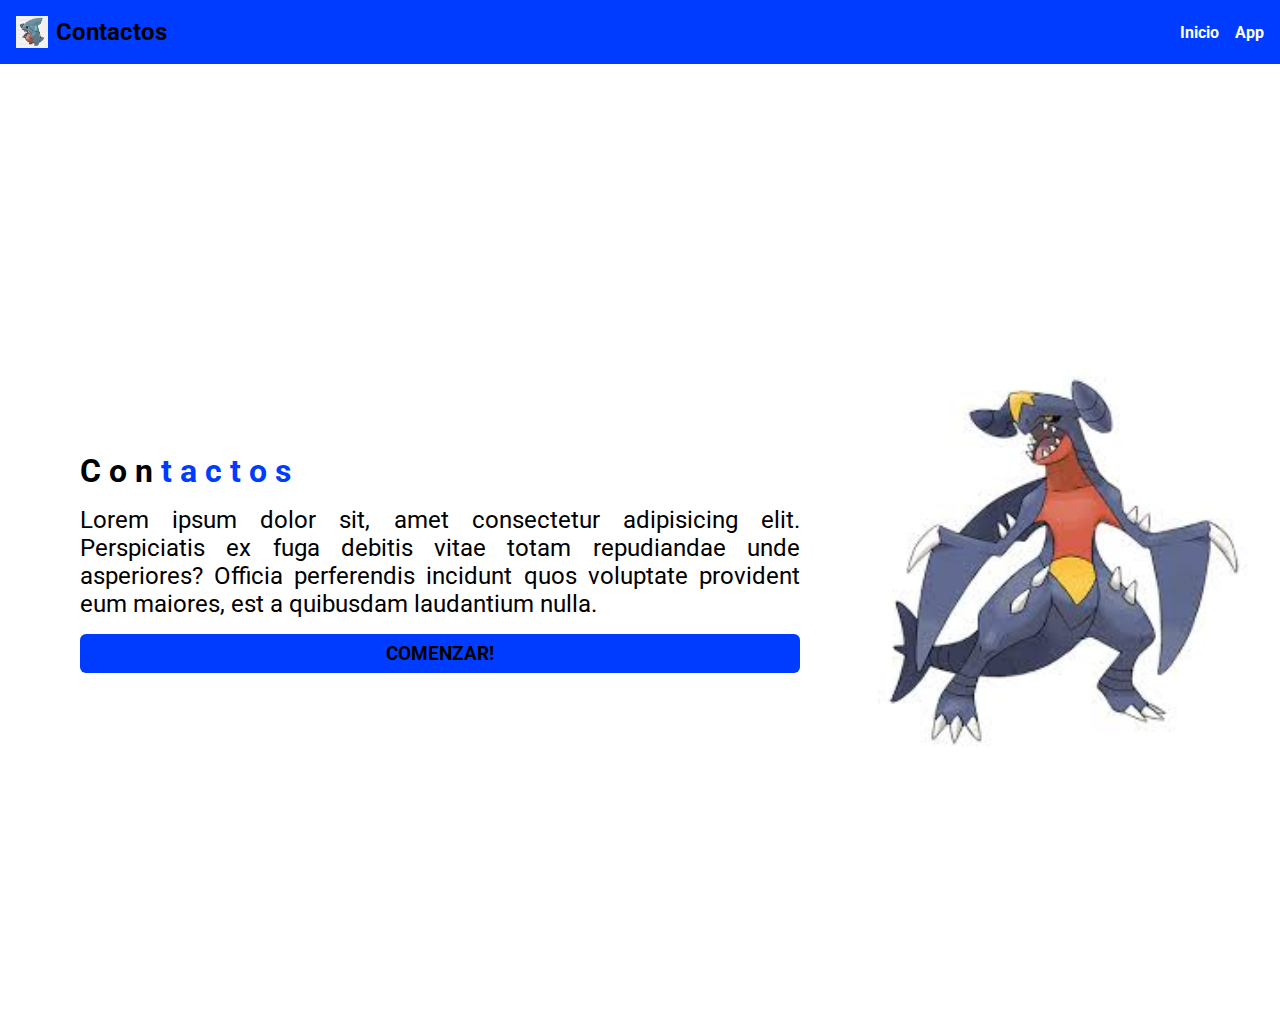
<file: index.html>
<html lang="es">

<head>
    <meta charset="UTF-8">
    <meta name="viewport" content="width=device-width, initial scale=1.0">
    <link rel="stylesheet" href="index.css">
    <link rel="stylesheet" href="globals.css">
    <title>Document</title>
    <link rel="preconnect" href="https://fonts.googleapis.com">
    <link rel="preconnect" href="https://fonts.gstatic.com" crossorigin>
    <link href="https://fonts.googleapis.com/css2?family=Roboto:ital,wght@0,100;0,300;0,400;0,500;0,700;0,900;1,100;1,300;1,400;1,500;1,700;1,900&display=swap" rel="stylesheet">
</head>

<body>
    <nav id="nav"> 
        <div id="nav-container">
            <div id="nav-info-container">
                <img id="nav-logo" src="logo.png" alt="logo">
                <h2 id="nav-title">Contactos</h2>
            </div>
        <div id="nav-links-container">
            <button id="nav-menu-btn">
                    <svg xmlns="http://www.w3.org/2000/svg" fill="none" viewBox="0 0 24 24" stroke-width="1.5" stroke="currentColor" id="nav-menu-btn-svg">
                        <path stroke-linecap="round" stroke-linejoin="round" d="M3.75 6.75h16.5M3.75 12h16.5m-16.5 5.25h16.5" />
                    </svg>                      
            </button>
             <a class="nav-link" href="/">Inicio</a>
             <a class="nav-link" href="/app">App</a>
        </div>
       </div>
    </nav>
    <main  id="main-container">
        <div id="main-desc-container">
        <h1 id="main-title">Con<span>tactos</span></h1>
            <p id="main-desc-text">Lorem ipsum dolor sit, amet consectetur adipisicing elit. Perspiciatis ex fuga debitis vitae totam repudiandae unde asperiores? Officia perferendis incidunt quos voluptate provident eum maiores, est a quibusdam laudantium nulla.</p>
            <button id="main-desc-btn">comenzar!</button>
        </div>
        <img id="main-image" src="garchomp.png" alt="imagen">
    </main>
</body>
</html>
</file>
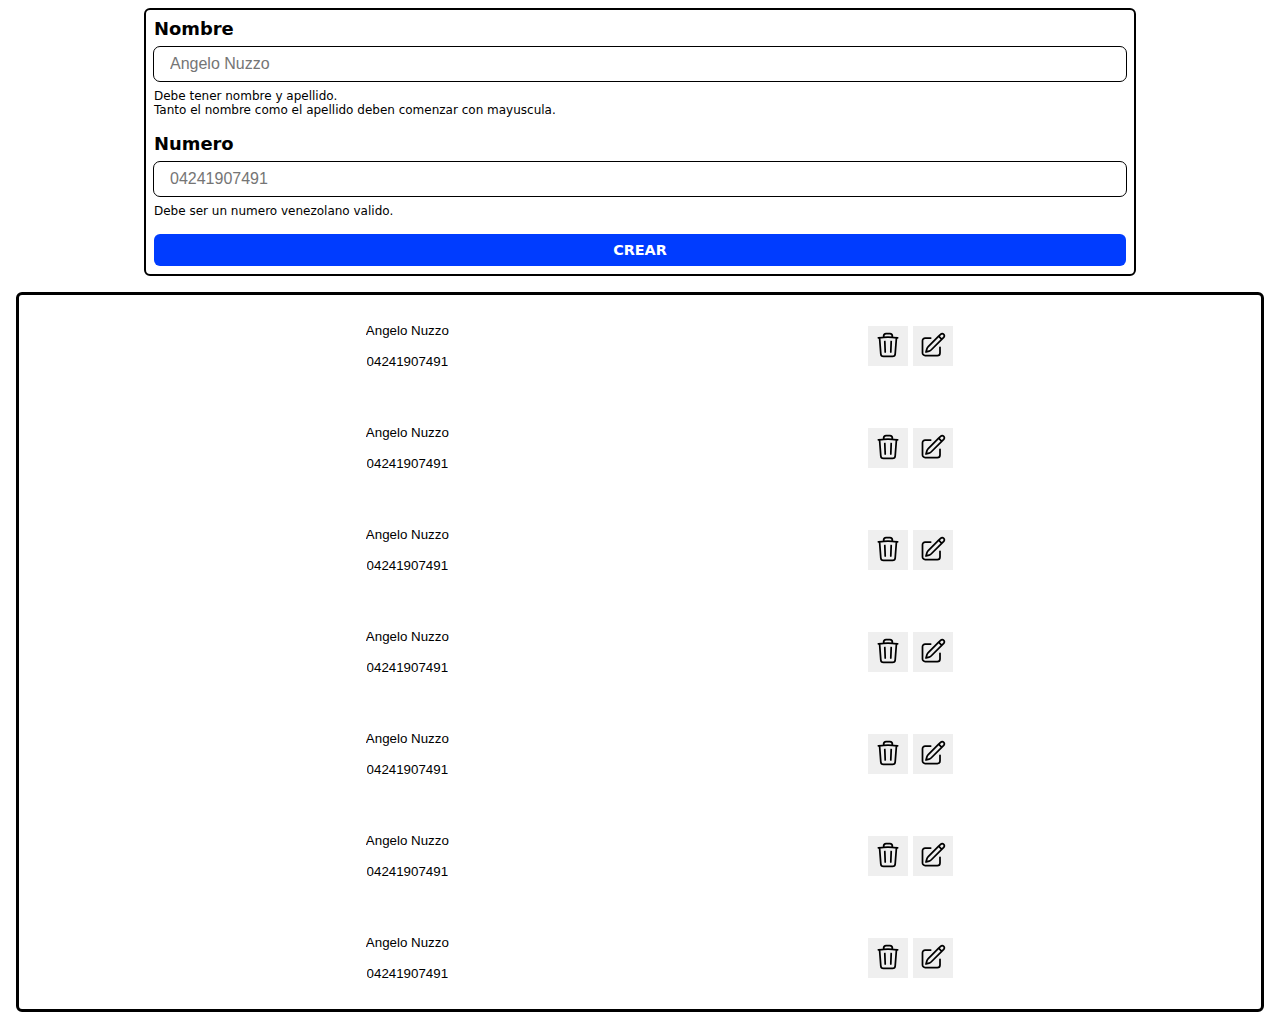
<file: app/index.html>
<!DOCTYPE html>
<html lang="en">
<head>
    <meta charset="UTF-8">
    <meta name="viewport" content="width=device-width, initial-scale=1.0">
    <title>Document</title>
    <link rel="stylesheet" href="index.css">
    <link rel="stylesheet" href="../globals.css">
    <link rel="preconnect" href="https://fonts.googleapis.com">
    <link rel="preconnect" href="https://fonts.gstatic.com" crossorigin>
    <link href="https://fonts.googleapis.com/css2?family=Open+Sans:ital,wght@0,300..800;1,300..800&display=swap" rel="stylesheet">
</head>
<body>
    <main id="main-container">
        <form id="contact-form">
            <div class="contact-form-input-container">
                <label class="contact-form-label" for="contact-form-name-input">Nombre</label>
                <input type="text" class="contact-form-input" id="contact-form-name-input" 
                placeholder="Angelo Nuzzo">
                <p class="contact-form-error-text"> Debe tener nombre y apellido.<br>
                Tanto el nombre como el apellido deben comenzar con mayuscula. </p>
            </div>
            <div class="contact-form-input-container">
                <label class="contact-form-label" for="contact-form-phone-input">Numero</label>
                <input type="text" class="contact-form-input" id="contact-form-phone-input" 
                placeholder="04241907491">
                <p class="contact-form-error-text"> Debe ser un numero venezolano valido. </p>
            </div>
            <button id="contact-form-btn">Crear</button>
        </form>

        <ul id="contact-list">
            <li class="contact-li">
                <div class="contact-li-inputs-container">
                    <input type="text" class="contact-li-input" value="Angelo Nuzzo" readonly>
                    <input type="text" class="contact-li-input" value="04241907491" readonly>
                </div>
                <div class="contact-li-btns-container">
                    <button class="contact-li-delete-btn">
                        <svg class="delete-icon" xmlns="http://www.w3.org/2000/svg" fill="none" viewBox="0 0 24 24" stroke-width="1.5" stroke="currentColor">
                            <path stroke-linecap="round" stroke-linejoin="round" d="m14.74 9-.346 9m-4.788 0L9.26 9m9.968-3.21c.342.052.682.107 1.022.166m-1.022-.165L18.16 19.673a2.25 2.25 0 0 1-2.244 2.077H8.084a2.25 2.25 0 0 1-2.244-2.077L4.772 5.79m14.456 0a48.108 48.108 0 0 0-3.478-.397m-12 .562c.34-.059.68-.114 1.022-.165m0 0a48.11 48.11 0 0 1 3.478-.397m7.5 0v-.916c0-1.18-.91-2.164-2.09-2.201a51.964 51.964 0 0 0-3.32 0c-1.18.037-2.09 1.022-2.09 2.201v.916m7.5 0a48.667 48.667 0 0 0-7.5 0" />
                        </svg>         
                    </button>
                    <button class="contact-li-edit-btn">
                        <svg class="edit-icon" xmlns="http://www.w3.org/2000/svg" fill="none" viewBox="0 0 24 24" stroke-width="1.5" stroke="currentColor" class="size-6">
                            <path stroke-linecap="round" stroke-linejoin="round" d="m16.862 4.487 1.687-1.688a1.875 1.875 0 1 1 2.652 2.652L10.582 16.07a4.5 4.5 0 0 1-1.897 1.13L6 18l.8-2.685a4.5 4.5 0 0 1 1.13-1.897l8.932-8.931Zm0 0L19.5 7.125M18 14v4.75A2.25 2.25 0 0 1 15.75 21H5.25A2.25 2.25 0 0 1 3 18.75V8.25A2.25 2.25 0 0 1 5.25 6H10" />
                          </svg>
                          
                    </button>
                </div>
            </li>
            <li class="contact-li">
                <div class="contact-li-inputs-container">
                    <input type="text" class="contact-li-input" value="Angelo Nuzzo" readonly>
                    <input type="text" class="contact-li-input" value="04241907491" readonly>
                </div>
                <div class="contact-li-btns-container">
                    <button class="contact-li-delete-btn">
                        <svg class="delete-icon" xmlns="http://www.w3.org/2000/svg" fill="none" viewBox="0 0 24 24" stroke-width="1.5" stroke="currentColor">
                            <path stroke-linecap="round" stroke-linejoin="round" d="m14.74 9-.346 9m-4.788 0L9.26 9m9.968-3.21c.342.052.682.107 1.022.166m-1.022-.165L18.16 19.673a2.25 2.25 0 0 1-2.244 2.077H8.084a2.25 2.25 0 0 1-2.244-2.077L4.772 5.79m14.456 0a48.108 48.108 0 0 0-3.478-.397m-12 .562c.34-.059.68-.114 1.022-.165m0 0a48.11 48.11 0 0 1 3.478-.397m7.5 0v-.916c0-1.18-.91-2.164-2.09-2.201a51.964 51.964 0 0 0-3.32 0c-1.18.037-2.09 1.022-2.09 2.201v.916m7.5 0a48.667 48.667 0 0 0-7.5 0" />
                        </svg>         
                    </button>
                    <button class="contact-li-edit-btn">
                        <svg class="edit-icon" xmlns="http://www.w3.org/2000/svg" fill="none" viewBox="0 0 24 24" stroke-width="1.5" stroke="currentColor" class="size-6">
                            <path stroke-linecap="round" stroke-linejoin="round" d="m16.862 4.487 1.687-1.688a1.875 1.875 0 1 1 2.652 2.652L10.582 16.07a4.5 4.5 0 0 1-1.897 1.13L6 18l.8-2.685a4.5 4.5 0 0 1 1.13-1.897l8.932-8.931Zm0 0L19.5 7.125M18 14v4.75A2.25 2.25 0 0 1 15.75 21H5.25A2.25 2.25 0 0 1 3 18.75V8.25A2.25 2.25 0 0 1 5.25 6H10" />
                          </svg>
                          
                    </button>
                </div>
            </li>
            <li class="contact-li">
                <div class="contact-li-inputs-container">
                    <input type="text" class="contact-li-input" value="Angelo Nuzzo" readonly>
                    <input type="text" class="contact-li-input" value="04241907491" readonly>
                </div>
                <div class="contact-li-btns-container">
                    <button class="contact-li-delete-btn">
                        <svg class="delete-icon" xmlns="http://www.w3.org/2000/svg" fill="none" viewBox="0 0 24 24" stroke-width="1.5" stroke="currentColor">
                            <path stroke-linecap="round" stroke-linejoin="round" d="m14.74 9-.346 9m-4.788 0L9.26 9m9.968-3.21c.342.052.682.107 1.022.166m-1.022-.165L18.16 19.673a2.25 2.25 0 0 1-2.244 2.077H8.084a2.25 2.25 0 0 1-2.244-2.077L4.772 5.79m14.456 0a48.108 48.108 0 0 0-3.478-.397m-12 .562c.34-.059.68-.114 1.022-.165m0 0a48.11 48.11 0 0 1 3.478-.397m7.5 0v-.916c0-1.18-.91-2.164-2.09-2.201a51.964 51.964 0 0 0-3.32 0c-1.18.037-2.09 1.022-2.09 2.201v.916m7.5 0a48.667 48.667 0 0 0-7.5 0" />
                        </svg>         
                    </button>
                    <button class="contact-li-edit-btn">
                        <svg class="edit-icon" xmlns="http://www.w3.org/2000/svg" fill="none" viewBox="0 0 24 24" stroke-width="1.5" stroke="currentColor" class="size-6">
                            <path stroke-linecap="round" stroke-linejoin="round" d="m16.862 4.487 1.687-1.688a1.875 1.875 0 1 1 2.652 2.652L10.582 16.07a4.5 4.5 0 0 1-1.897 1.13L6 18l.8-2.685a4.5 4.5 0 0 1 1.13-1.897l8.932-8.931Zm0 0L19.5 7.125M18 14v4.75A2.25 2.25 0 0 1 15.75 21H5.25A2.25 2.25 0 0 1 3 18.75V8.25A2.25 2.25 0 0 1 5.25 6H10" />
                          </svg>
                          
                    </button>
                </div>
            </li>
            <li class="contact-li">
                <div class="contact-li-inputs-container">
                    <input type="text" class="contact-li-input" value="Angelo Nuzzo" readonly>
                    <input type="text" class="contact-li-input" value="04241907491" readonly>
                </div>
                <div class="contact-li-btns-container">
                    <button class="contact-li-delete-btn">
                        <svg class="delete-icon" xmlns="http://www.w3.org/2000/svg" fill="none" viewBox="0 0 24 24" stroke-width="1.5" stroke="currentColor">
                            <path stroke-linecap="round" stroke-linejoin="round" d="m14.74 9-.346 9m-4.788 0L9.26 9m9.968-3.21c.342.052.682.107 1.022.166m-1.022-.165L18.16 19.673a2.25 2.25 0 0 1-2.244 2.077H8.084a2.25 2.25 0 0 1-2.244-2.077L4.772 5.79m14.456 0a48.108 48.108 0 0 0-3.478-.397m-12 .562c.34-.059.68-.114 1.022-.165m0 0a48.11 48.11 0 0 1 3.478-.397m7.5 0v-.916c0-1.18-.91-2.164-2.09-2.201a51.964 51.964 0 0 0-3.32 0c-1.18.037-2.09 1.022-2.09 2.201v.916m7.5 0a48.667 48.667 0 0 0-7.5 0" />
                        </svg>         
                    </button>
                    <button class="contact-li-edit-btn">
                        <svg class="edit-icon" xmlns="http://www.w3.org/2000/svg" fill="none" viewBox="0 0 24 24" stroke-width="1.5" stroke="currentColor" class="size-6">
                            <path stroke-linecap="round" stroke-linejoin="round" d="m16.862 4.487 1.687-1.688a1.875 1.875 0 1 1 2.652 2.652L10.582 16.07a4.5 4.5 0 0 1-1.897 1.13L6 18l.8-2.685a4.5 4.5 0 0 1 1.13-1.897l8.932-8.931Zm0 0L19.5 7.125M18 14v4.75A2.25 2.25 0 0 1 15.75 21H5.25A2.25 2.25 0 0 1 3 18.75V8.25A2.25 2.25 0 0 1 5.25 6H10" />
                          </svg>
                          
                    </button>
                </div>
            </li>
            <li class="contact-li">
                <div class="contact-li-inputs-container">
                    <input type="text" class="contact-li-input" value="Angelo Nuzzo" readonly>
                    <input type="text" class="contact-li-input" value="04241907491" readonly>
                </div>
                <div class="contact-li-btns-container">
                    <button class="contact-li-delete-btn">
                        <svg class="delete-icon" xmlns="http://www.w3.org/2000/svg" fill="none" viewBox="0 0 24 24" stroke-width="1.5" stroke="currentColor">
                            <path stroke-linecap="round" stroke-linejoin="round" d="m14.74 9-.346 9m-4.788 0L9.26 9m9.968-3.21c.342.052.682.107 1.022.166m-1.022-.165L18.16 19.673a2.25 2.25 0 0 1-2.244 2.077H8.084a2.25 2.25 0 0 1-2.244-2.077L4.772 5.79m14.456 0a48.108 48.108 0 0 0-3.478-.397m-12 .562c.34-.059.68-.114 1.022-.165m0 0a48.11 48.11 0 0 1 3.478-.397m7.5 0v-.916c0-1.18-.91-2.164-2.09-2.201a51.964 51.964 0 0 0-3.32 0c-1.18.037-2.09 1.022-2.09 2.201v.916m7.5 0a48.667 48.667 0 0 0-7.5 0" />
                        </svg>         
                    </button>
                    <button class="contact-li-edit-btn">
                        <svg class="edit-icon" xmlns="http://www.w3.org/2000/svg" fill="none" viewBox="0 0 24 24" stroke-width="1.5" stroke="currentColor" class="size-6">
                            <path stroke-linecap="round" stroke-linejoin="round" d="m16.862 4.487 1.687-1.688a1.875 1.875 0 1 1 2.652 2.652L10.582 16.07a4.5 4.5 0 0 1-1.897 1.13L6 18l.8-2.685a4.5 4.5 0 0 1 1.13-1.897l8.932-8.931Zm0 0L19.5 7.125M18 14v4.75A2.25 2.25 0 0 1 15.75 21H5.25A2.25 2.25 0 0 1 3 18.75V8.25A2.25 2.25 0 0 1 5.25 6H10" />
                          </svg>
                          
                    </button>
                </div>
            </li>
            <li class="contact-li">
                <div class="contact-li-inputs-container">
                    <input type="text" class="contact-li-input" value="Angelo Nuzzo" readonly>
                    <input type="text" class="contact-li-input" value="04241907491" readonly>
                </div>
                <div class="contact-li-btns-container">
                    <button class="contact-li-delete-btn">
                        <svg class="delete-icon" xmlns="http://www.w3.org/2000/svg" fill="none" viewBox="0 0 24 24" stroke-width="1.5" stroke="currentColor">
                            <path stroke-linecap="round" stroke-linejoin="round" d="m14.74 9-.346 9m-4.788 0L9.26 9m9.968-3.21c.342.052.682.107 1.022.166m-1.022-.165L18.16 19.673a2.25 2.25 0 0 1-2.244 2.077H8.084a2.25 2.25 0 0 1-2.244-2.077L4.772 5.79m14.456 0a48.108 48.108 0 0 0-3.478-.397m-12 .562c.34-.059.68-.114 1.022-.165m0 0a48.11 48.11 0 0 1 3.478-.397m7.5 0v-.916c0-1.18-.91-2.164-2.09-2.201a51.964 51.964 0 0 0-3.32 0c-1.18.037-2.09 1.022-2.09 2.201v.916m7.5 0a48.667 48.667 0 0 0-7.5 0" />
                        </svg>         
                    </button>
                    <button class="contact-li-edit-btn">
                        <svg class="edit-icon" xmlns="http://www.w3.org/2000/svg" fill="none" viewBox="0 0 24 24" stroke-width="1.5" stroke="currentColor" class="size-6">
                            <path stroke-linecap="round" stroke-linejoin="round" d="m16.862 4.487 1.687-1.688a1.875 1.875 0 1 1 2.652 2.652L10.582 16.07a4.5 4.5 0 0 1-1.897 1.13L6 18l.8-2.685a4.5 4.5 0 0 1 1.13-1.897l8.932-8.931Zm0 0L19.5 7.125M18 14v4.75A2.25 2.25 0 0 1 15.75 21H5.25A2.25 2.25 0 0 1 3 18.75V8.25A2.25 2.25 0 0 1 5.25 6H10" />
                          </svg>
                          
                    </button>
                </div>
            </li>
            <li class="contact-li">
                <div class="contact-li-inputs-container">
                    <input type="text" class="contact-li-input" value="Angelo Nuzzo" readonly>
                    <input type="text" class="contact-li-input" value="04241907491" readonly>
                </div>
                <div class="contact-li-btns-container">
                    <button class="contact-li-delete-btn">
                        <svg class="delete-icon" xmlns="http://www.w3.org/2000/svg" fill="none" viewBox="0 0 24 24" stroke-width="1.5" stroke="currentColor">
                            <path stroke-linecap="round" stroke-linejoin="round" d="m14.74 9-.346 9m-4.788 0L9.26 9m9.968-3.21c.342.052.682.107 1.022.166m-1.022-.165L18.16 19.673a2.25 2.25 0 0 1-2.244 2.077H8.084a2.25 2.25 0 0 1-2.244-2.077L4.772 5.79m14.456 0a48.108 48.108 0 0 0-3.478-.397m-12 .562c.34-.059.68-.114 1.022-.165m0 0a48.11 48.11 0 0 1 3.478-.397m7.5 0v-.916c0-1.18-.91-2.164-2.09-2.201a51.964 51.964 0 0 0-3.32 0c-1.18.037-2.09 1.022-2.09 2.201v.916m7.5 0a48.667 48.667 0 0 0-7.5 0" />
                        </svg>         
                    </button>
                    <button class="contact-li-edit-btn">
                        <svg class="edit-icon" xmlns="http://www.w3.org/2000/svg" fill="none" viewBox="0 0 24 24" stroke-width="1.5" stroke="currentColor" class="size-6">
                            <path stroke-linecap="round" stroke-linejoin="round" d="m16.862 4.487 1.687-1.688a1.875 1.875 0 1 1 2.652 2.652L10.582 16.07a4.5 4.5 0 0 1-1.897 1.13L6 18l.8-2.685a4.5 4.5 0 0 1 1.13-1.897l8.932-8.931Zm0 0L19.5 7.125M18 14v4.75A2.25 2.25 0 0 1 15.75 21H5.25A2.25 2.25 0 0 1 3 18.75V8.25A2.25 2.25 0 0 1 5.25 6H10" />
                          </svg>
                          
                    </button>
                </div>
            </li>
            <li class="contact-li">
                <div class="contact-li-inputs-container">
                    <input type="text" class="contact-li-input" value="Angelo Nuzzo" readonly>
                    <input type="text" class="contact-li-input" value="04241907491" readonly>
                </div>
                <div class="contact-li-btns-container">
                    <button class="contact-li-delete-btn">
                        <svg class="delete-icon" xmlns="http://www.w3.org/2000/svg" fill="none" viewBox="0 0 24 24" stroke-width="1.5" stroke="currentColor">
                            <path stroke-linecap="round" stroke-linejoin="round" d="m14.74 9-.346 9m-4.788 0L9.26 9m9.968-3.21c.342.052.682.107 1.022.166m-1.022-.165L18.16 19.673a2.25 2.25 0 0 1-2.244 2.077H8.084a2.25 2.25 0 0 1-2.244-2.077L4.772 5.79m14.456 0a48.108 48.108 0 0 0-3.478-.397m-12 .562c.34-.059.68-.114 1.022-.165m0 0a48.11 48.11 0 0 1 3.478-.397m7.5 0v-.916c0-1.18-.91-2.164-2.09-2.201a51.964 51.964 0 0 0-3.32 0c-1.18.037-2.09 1.022-2.09 2.201v.916m7.5 0a48.667 48.667 0 0 0-7.5 0" />
                        </svg>         
                    </button>
                    <button class="contact-li-edit-btn">
                        <svg class="edit-icon" xmlns="http://www.w3.org/2000/svg" fill="none" viewBox="0 0 24 24" stroke-width="1.5" stroke="currentColor" class="size-6">
                            <path stroke-linecap="round" stroke-linejoin="round" d="m16.862 4.487 1.687-1.688a1.875 1.875 0 1 1 2.652 2.652L10.582 16.07a4.5 4.5 0 0 1-1.897 1.13L6 18l.8-2.685a4.5 4.5 0 0 1 1.13-1.897l8.932-8.931Zm0 0L19.5 7.125M18 14v4.75A2.25 2.25 0 0 1 15.75 21H5.25A2.25 2.25 0 0 1 3 18.75V8.25A2.25 2.25 0 0 1 5.25 6H10" />
                          </svg>
                          
                    </button>
                </div>
            </li>
            <li class="contact-li">
                <div class="contact-li-inputs-container">
                    <input type="text" class="contact-li-input" value="Angelo Nuzzo" readonly>
                    <input type="text" class="contact-li-input" value="04241907491" readonly>
                </div>
                <div class="contact-li-btns-container">
                    <button class="contact-li-delete-btn">
                        <svg class="delete-icon" xmlns="http://www.w3.org/2000/svg" fill="none" viewBox="0 0 24 24" stroke-width="1.5" stroke="currentColor">
                            <path stroke-linecap="round" stroke-linejoin="round" d="m14.74 9-.346 9m-4.788 0L9.26 9m9.968-3.21c.342.052.682.107 1.022.166m-1.022-.165L18.16 19.673a2.25 2.25 0 0 1-2.244 2.077H8.084a2.25 2.25 0 0 1-2.244-2.077L4.772 5.79m14.456 0a48.108 48.108 0 0 0-3.478-.397m-12 .562c.34-.059.68-.114 1.022-.165m0 0a48.11 48.11 0 0 1 3.478-.397m7.5 0v-.916c0-1.18-.91-2.164-2.09-2.201a51.964 51.964 0 0 0-3.32 0c-1.18.037-2.09 1.022-2.09 2.201v.916m7.5 0a48.667 48.667 0 0 0-7.5 0" />
                        </svg>         
                    </button>
                    <button class="contact-li-edit-btn">
                        <svg class="edit-icon" xmlns="http://www.w3.org/2000/svg" fill="none" viewBox="0 0 24 24" stroke-width="1.5" stroke="currentColor" class="size-6">
                            <path stroke-linecap="round" stroke-linejoin="round" d="m16.862 4.487 1.687-1.688a1.875 1.875 0 1 1 2.652 2.652L10.582 16.07a4.5 4.5 0 0 1-1.897 1.13L6 18l.8-2.685a4.5 4.5 0 0 1 1.13-1.897l8.932-8.931Zm0 0L19.5 7.125M18 14v4.75A2.25 2.25 0 0 1 15.75 21H5.25A2.25 2.25 0 0 1 3 18.75V8.25A2.25 2.25 0 0 1 5.25 6H10" />
                          </svg>
                          
                    </button>
                </div>
            </li>
        </ul>
    </main>
</body>
</html>
</file>
<file: index.css>
/* @media (prefers-color-scheme: dark) {
    :root {
      --primary-color: #4b45c7;
      --text-color: #262626;
      --primary-darkened-color: #322e8c;
      --background-page-color: #fff;
    }
} */

#body {
    padding-top: 4rem;
    height: 100vh;
}
 /* barra de navegación  */

#nav {
   position: fixed;
   top: 0;
   left: 0;
   right: 0;
   height: 4rem;
   background-color:light-dark(var(--light-primary-color), var(--dark-primary-color));
}

#nav-container {
    display:flex;
    justify-content: space-between;
    padding: 0.5rem 1rem;
    height: inherit;
    max-width: 90rem;
    margin: 0 auto;
}

#nav-info-container {
    display: flex;
    align-items: center;
    gap: 0.5rem;
    color: white;
    color:light-dark(var(--light-text-color),var(--dark-text-color));
}

#nav-logo {
    width: 2rem;
    height: 2rem;
}

#nav-links-container {
    display: flex;
    align-items: center;
    gap: 1rem;
} 

#nav-menu-btn {
 padding: 0.5rem;
 display: flex;
 align-items: center;
 justify-content: center;
 border-radius: 0.375rem;
 background-color: transparent;
 color: white;
}

#nav-menu-btn:active {
    background-color: var(--primary-darkened-color);
}

#nav-menu-btn-svg {
 width: 2rem;
 height: 2rem;
} 

#main-container {
    display: flex;
    align-items: center;
    padding: 0.5rem 1rem;
    background-color:light-dark(var(--light-background-page-color),var(--dark-background-page-color));;
}

#main-title {
    font-size: 2rem;
    font-weight: 700;
    letter-spacing: 0.5rem;
    text-align: center;
    margin-inline: 2rem;
    display: flex;

}

#main-title >span {
    color:light-dark(var(--light-primary-color),var(--dark-primary-color));
}

#main-desc-container {
    display: flex;
    flex-direction: column;
    gap: 1rem;
    margin-inline: 2rem;
}

#main-desc-text {
    margin-inline: 2rem;
    text-align: justify;
    font-size: 1.5rem;
    color: light-dark(var(--light-text-color),var(--dark-text-color));
}

#main-desc-btn {
margin-inline: 2rem;
background-color:light-dark(var(--light-primary-color),var(--dark-primary-color));
color: light-dark(var(--light-text-color),var(--dark-text-color));
padding: 0.5rem 1rem;
border-radius: 0.375rem;
font-size: 1.2rem;
font-weight: 700;
text-transform: uppercase;
cursor: pointer;
}

#main-desc-btn:hover {
    background-color:light-dark(var(--light-primary-darkened-color), var(--dark-primary-darkened-color));
    transition: all 0.2s ease-in-out;
}

.nav-link{
    display: none;
    color:light-dark(var(--dark-text-color), var(--light-text-color));
    text-decoration: none;
    font-weight: 700;
}

.nav-link:hover {
    text-decoration: underline;
}

#main-image {
    width: 6rem;
    height: 6rem;
    display: none;
    
}

@media (min-width: 200px) {

    #nav-menu-btn{
        display: none;
    }

    .nav-link{
        display: block;
    }

    #main-container {
        width: 100%;
        height: 100%;
        margin-top: 7rem;
        flex-direction: row;
    }

}


@media (min-width: 1024px) {


    #main-image {
        width: 50rem;
        height: 25rem;
        display: block;
    }
}
</file>
<file: globals.css>
*,
::before, 
::after {
    box-sizing: border-box;
    border-width: 0;
    border-style: solid;
    border-color: #e5e7eb;
}

:root {
    color-scheme: light dark; 

    --light-primary-color: #003cff;
    --light-text-color: #000000;
    --light-primary-darkened-color: #00ff2a;
    --light-background-page-color: #ffffff8e; 
    --light-border-card-color: #000000;

    --dark-primary-color: #0ed418;
    --dark-text-color: #ffffff;
    --dark-primary-darkened-color: #190d4700;
    --dark-background-page-color: #1a272e;
    --dark-border-card-color: #fcfcfc;
}

body, h2, h1, p {
    margin: 0;
}

body, button {
    font-family: "Roboto", system-ui;
  font-weight: 400;
  font-style: normal;
}

#body {
    background-color:light-dark(var(--light-background-page-color),var(--dark-background-page-color));
}
</file>
<file: app/index.css>
body {
    height: 100vh;
    padding: 0.5rem 1rem;
}

#contact-form {
    padding: 0.5rem;
    border-radius: 0.375rem;
    border-width: 2px;
    border-style: solid;
    border-color: light-dark(var(--light-border-card-color),var(--dark-border-card-color));
    display: flex;
    flex-direction: column;
    gap: 1rem;
    margin-inline: 2rem;
    min-width: 350px;
}

.contact-form-input-container {
    display: flex;
    flex-direction: column;
    gap: 0.5rem;
}

.contact-form-label {
    font-weight: 700;
    font-size: 1.12rem;
}

.contact-form-input {
    border-radius: 0.375rem;
    outline-width: 1px;
    outline-style: solid;
    outline-color: light-dark(var(--light-border-card-color),var(--dark-border-card-color));
    font-size: 1rem;
    padding: 0.5rem 1rem;
    color: light-dark(var(--light-text-color),var(--dark-text-color));
    background-color: transparent;
}

.contact-form-input:focus {
    outline: 2px solid light-dark(var(--light-primary-color),var(--dark-primary-color));
}

/* .contact-form-input::placeholder {
    color: red;
} */

.contact-form-error-text {
    font-size: 0.75rem;
}

#contact-form-btn {
    background-color: light-dark(var(--light-primary-color), var(--dark-primary-color));
    padding: 0.5rem 1rem;
    border-radius: 0.375rem;
    font-size: 0.90rem;
    font-weight: 700;
    text-transform: uppercase;
    color: light-dark(var(--dark-text-color), var(--light-text-color));
    cursor: pointer;
}
#contact-form-btn:hover {
    background-color: green;
    transition: all 0.3s ease-in-out;
}

#main-container {
    height: 100vh;
    display: block;
    flex-direction: column;
    gap: 2rem;
    justify-content: center;
}

#contact-list {
    height: 80%;
    padding: 1rem;
    justify-content: center;
    align-items: center;
    list-style: none;
    border-radius: 0.375rem;
    border-width: 3px;
    border-style: solid;
    border-color: light-dark(var(--light-border-card-color),var(--dark-border-card-color));
    display: flex;
    flex-direction: column;
    gap: 2.5rem;
    overflow: auto;
   
}

.contact-li-input {
    justify-items: center;
    flex-direction: row;
    padding: 0.5rem;
    width: 10rem;
}

.contact-li-delete-btn {
    width: 2.5rem;
    height: 2.5rem;
    flex-direction: column;
    color: black;
}

.contact-li-edit-btn {
    width: 2.5rem;
    height: 2.5rem; 
    align-items: center;
    color: black;
}

.contact-li-btns-container {
    align-items: center;
}

.contact-li-inputs-container {
    width: 1rem;
    align-items: center;
    display: block;
   flex-direction: row;

}

.contact-li {
    display: flex;
    flex-direction: row;
    width: 95%;
    justify-content: space-around;
    align-items: center;
    padding-left: 1rem;
    padding-right: 1rem;
    gap: 2rem;
    min-width: 420px;

}



.contact-li-delete-btn:hover {
    color: red;
    transition: all 0.3s ease-in-out;
}

.contact-li-edit-btn:hover {
    color: blue;
    transition: all 0.3s ease-in-out;
}


@media (min-width: 200px)  {
    .contact-li-input {
    
        background-color: transparent;
        
    }
    #contact-list { 
        
        min-width: 200px;
    }
    #contact-form {
        margin-left: 8rem; 
        margin-right: 8rem;
        min-width: 3rem;
    }
}
</file>
